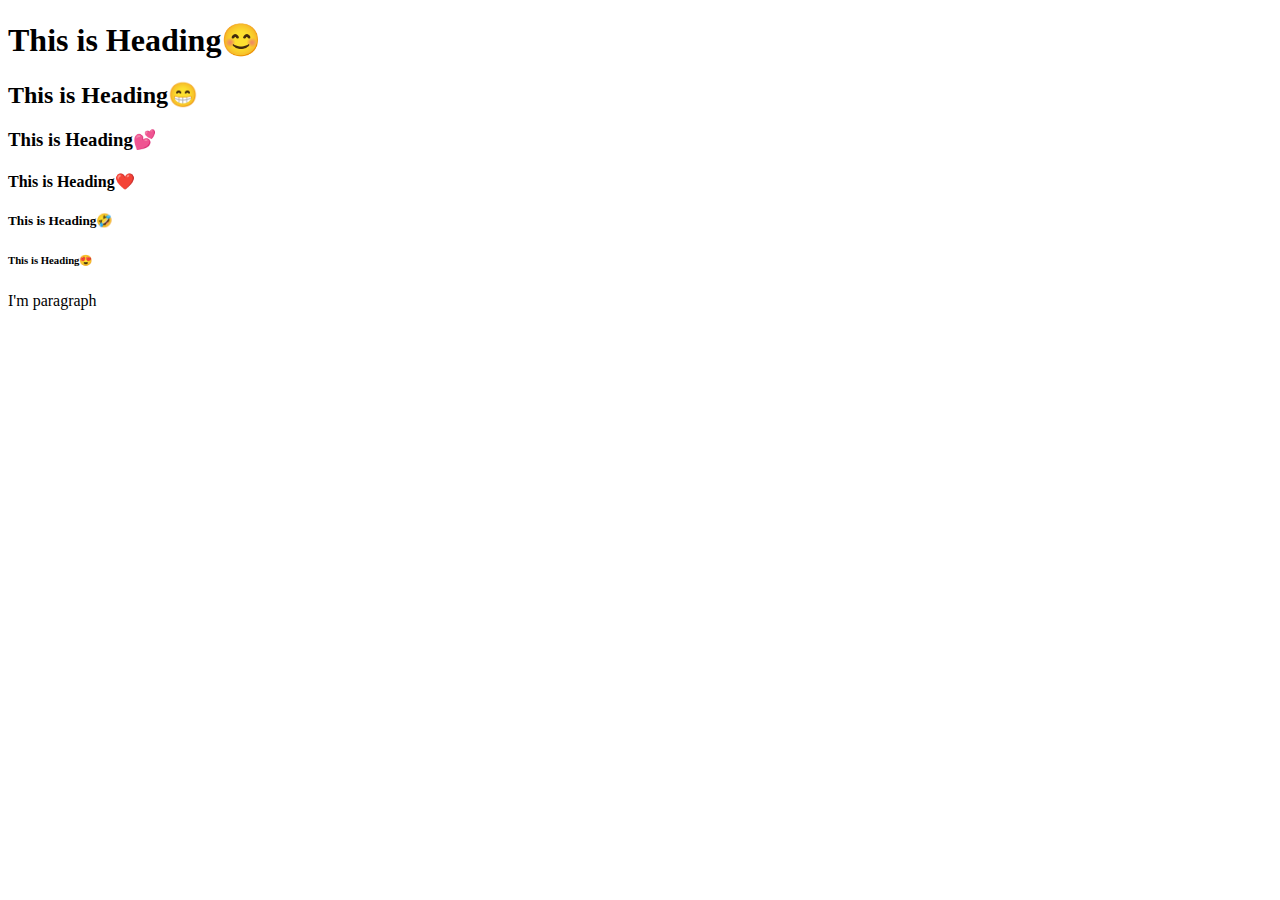
<file: demo.html/index.html>
<!DOCTYPE html>
<html lang="en">
<head>
    <meta charset="UTF-8">
    <meta name="viewport" content="width=device-width, initial-scale=1.0">
    <title>First Title</title>
</head>
<body>
    <h1>This is Heading😊</h1>    
    <h2>This is Heading😁</h2>    
    <h3>This is Heading💕</h3>    
    <h4>This is Heading❤️</h4> 
    <h5>This is Heading🤣</h5>
    <h6>This is Heading😍</h6>    
    <p>I'm paragraph</p>
</body>
</html>
</file>
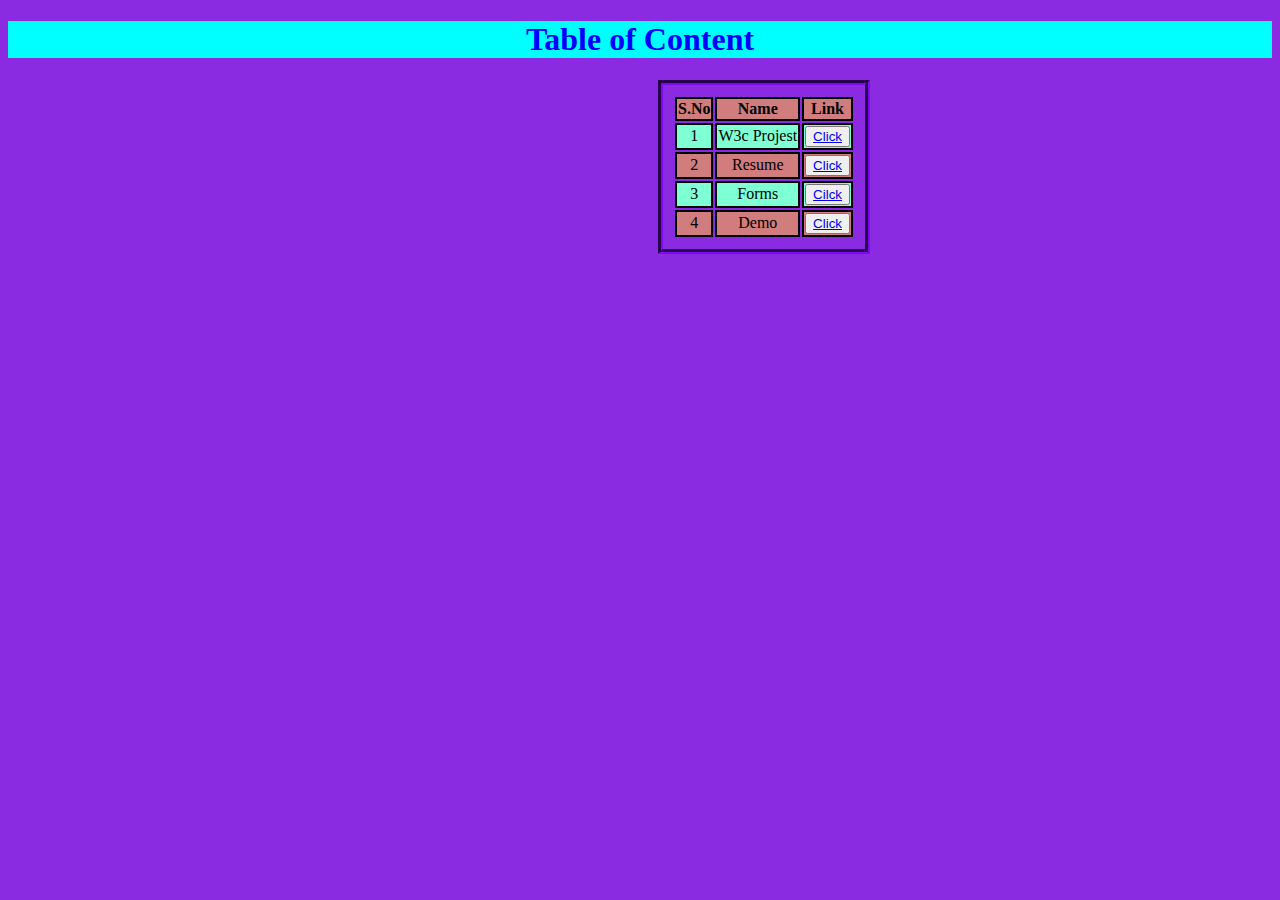
<file: Table.css/index.html>
<!DOCTYPE html>
<html lang="en">
<head>
    <meta charset="UTF-8">
    <meta name="viewport" content="width=device-width, initial-scale=1.0">
    <title>CSS basic</title>
    <link rel="stylesheet" href="style.css">
</head>
<body>
    <!-- <img class="concord-img vlv-creative" src="https://assets.nflxext.com/ffe/siteui/vlv3/9134db96-10d6-4a64-a619-a21da22f8999/a449fabb-05e4-4c8a-b062-b0bec7d03085/IN-en-20240115-trifectadaily-perspective_alpha_website_small.jpg" srcset="https://assets.nflxext.com/ffe/siteui/vlv3/9134db96-10d6-4a64-a619-a21da22f8999/a449fabb-05e4-4c8a-b062-b0bec7d03085/IN-en-20240115-trifectadaily-perspective_alpha_website_small.jpg 1000w, https://assets.nflxext.com/ffe/siteui/vlv3/9134db96-10d6-4a64-a619-a21da22f8999/a449fabb-05e4-4c8a-b062-b0bec7d03085/IN-en-20240115-trifectadaily-perspective_alpha_website_medium.jpg 1500w, https://assets.nflxext.com/ffe/siteui/vlv3/9134db96-10d6-4a64-a619-a21da22f8999/a449fabb-05e4-4c8a-b062-b0bec7d03085/IN-en-20240115-trifectadaily-perspective_alpha_website_large.jpg 1800w" alt=""> -->
    <h1>Table of Content</h1>
    <table style="text-align: center;">
        <tr class="row">
                <th>S.No</th>
                <th>Name</th>
                <th>Link</th>
        </tr>
        <tr class="col">
                <td>1</td>
                <td>W3c Projest</td>
                <td><button><a href="./w3c.html">Click</a></button></td>
        </tr>
        <tr class="row">
                <td>2</td>
                <td>Resume</td>
                <td><button><a href="./forms.html">Click</a></button></td>
        </tr>
        <tr class="col">
        <td>3</td>
        <td>Forms</td>
        <td><button><a href="./resume.html">Cilck</a></button></td>
    </tr>
    <tr class="row">
        <td>4</td>
        <td>Demo</td>
        <td><button><a href="demo.html">Click</a></button></button></tr>
    </tr>
    </table>
</body>
</html>
</file>
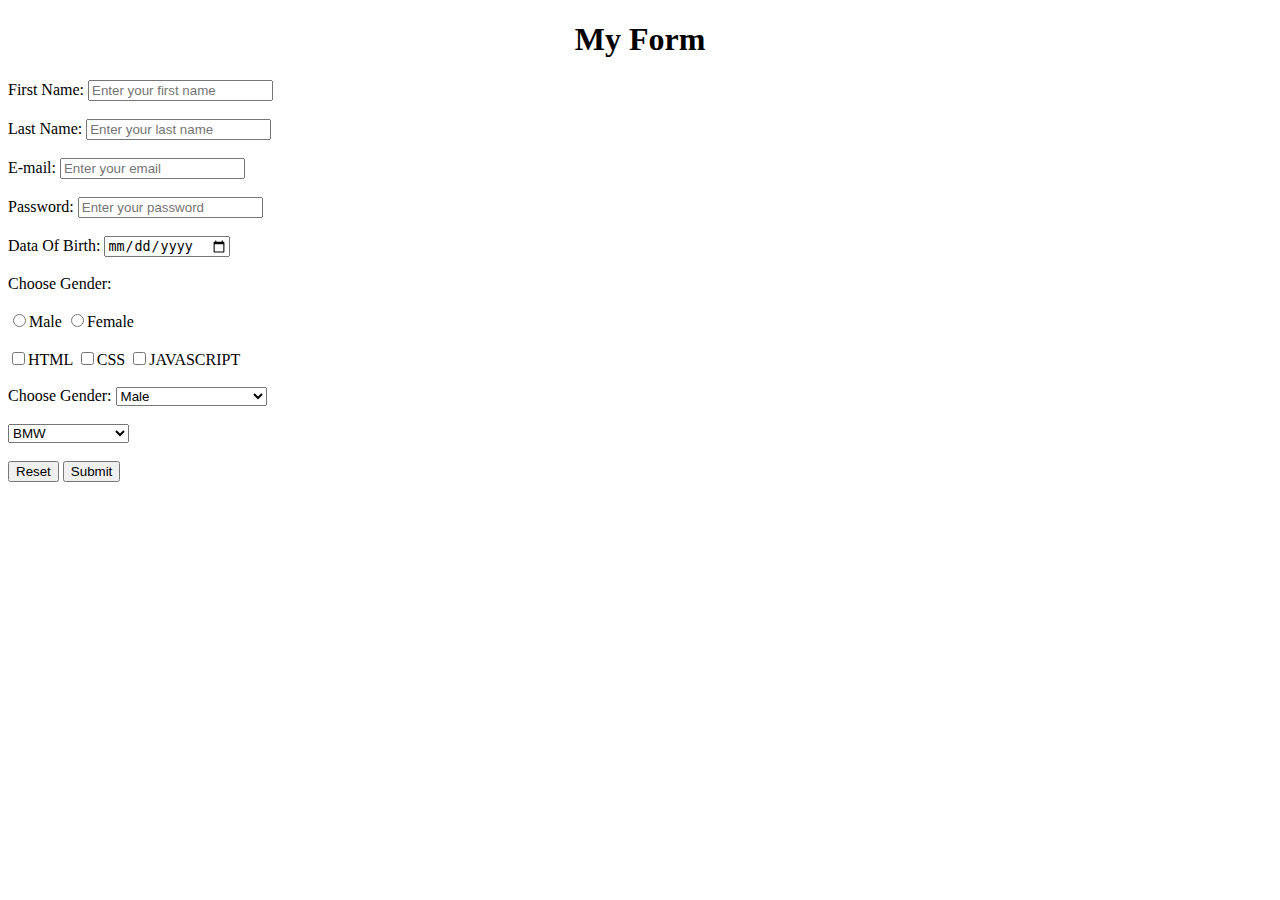
<file: Table.css/forms.html>
<!DOCTYPE html>
<html lang="en">
<head>
    <meta charset="UTF-8">
    <meta name="viewport" content="width=device-width, initial-scale=1.0">
    <title>Forms</title>
    <style>
        h1
        {
            text-align: center;
        }
    </style>
</head>
<form action="./file.php" method="get">
<body>
    <h1>My Form</h1>
 <label for="fnam">First Name:</label>   <input type="text" id="fnam" placeholder="Enter your first name" name="fnam"><br><br>
 <label for="lnam">Last Name:</label>   <input type="text" id="lnam" placeholder="Enter your last name" name="lnam"><br><br>
 <label for="email">E-mail:</label>   <input type="email" id="email" placeholder="Enter your email" name="email"><br><br>
 <label for="pwd">Password:</label>   <input type="password" id="pwd" placeholder="Enter your password" name="pwd"><br><br>
 <label for="dob">Data Of Birth:</label>   <input type="date" id="fnam" name="dob"><br><br>
 <!-- <label for="dob">Data Of Birth:</label>   <input type="datetime-local" id="fnam" name="dob"><br><br>
 <label for="dob">Data Of Birth:</label>   <input type="color" id="fnam" name="dob"><br><br> -->
 <!-- <input type="file" name="file"> -->
 <!-- <input type="range" id="range" name="range">
 <input type="url" id="url" name="url"><br><br>
 <input type="month" id="month" name="month"> -->
 <!-- radio buttons used in case of selecting a single option among multiple i.e,For Choosing Gender-->
 Choose Gender:<br><br>
 <input type="radio" id="rd1" name="gender" value="male"><label for="rd1">Male</label>
 <input type="radio" id="rd2" name="gender" value="female"><label for="rd2">Female</label><br><br>
 <!--Check Boxes used in case of selecting multiple options i.e,M.C.Qs-->
 <input type="checkbox" id="c1" name="skills" value="html"><label for="c1">HTML</label>
 <input type="checkbox" id="c2" name="skills" value="css"><label for="c2">CSS</label>
 <input type="checkbox" id="c3" name="skills" value="javascript"><label for="c3">JAVASCRIPT</label><br><br>
 <!--Drop-Downs used in case of selecting either one option or multiple options-->
 Choose Gender:
 <select name="gendeer" id="">
<option value="male">Male</option>
<option value="female">Female</option>
<option value="others">Others</option>
<option value="dont want to mention">Don't want to Mention</option>
 </select><br><br>
 <select name="vechile">
<optgroup label="Cars">
<option value="bmw">BMW</option>
<option value="nana">NANO</option>
<option value="lamborgini">LAMBORGINI</option>
</optgroup>
<optgroup label="Bikes">
<option value="r15">R15</option>
<option value="pulsar">PULSAR</option>
<option value="duke">Duke</option>
</optgroup>
</select>
 <br><br>
 <input type="reset">
 <input type="Submit"></form>
</body>
</html>
</file>
<file: Table.css/style.css>
body
{
    background-color: blueviolet;
    background-image: url(https://wallpapers.com/images/hd/netflix-background-gs7hjuwvv2g0e9fj.jpg);
    background-size: cover;
}
table
{ 
    text-align: center;
    border: 1px solid black;
    border: 5px;
    border-style: groove;
    border-color: rgb(84, 4, 159);
    padding: 10px;
    margin-left: 650px;
    margin-bottom: 100px;
}
th,td
{
    border: 2px solid black;
}
h1
{
    text-align: center;
    background-color: aqua;
   color: blue;
}
.row
{
    background-color: rgb(209, 125, 125);
}
.col
{
    background-color: aquamarine;
}
</file>
